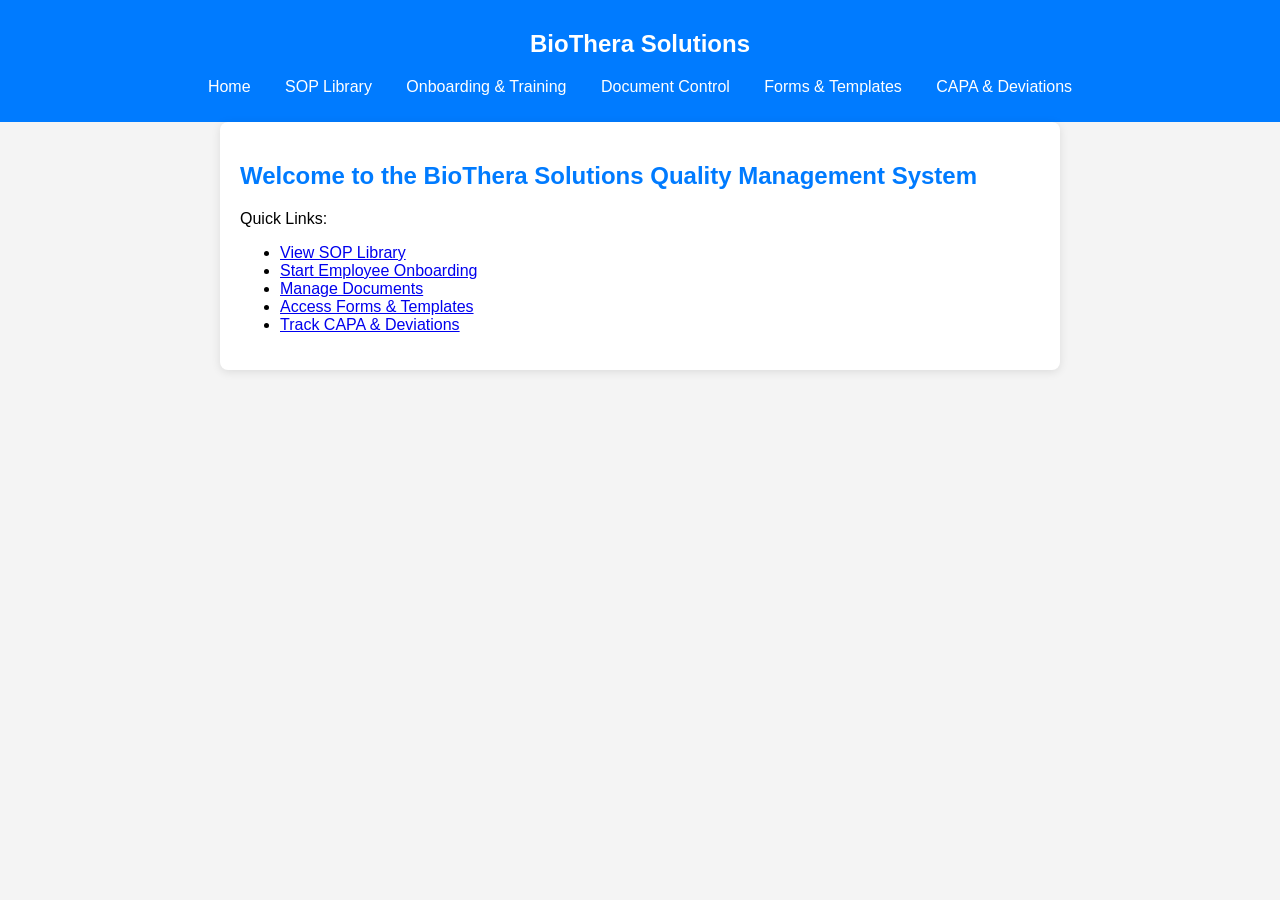
<file: index.html>
<!DOCTYPE html>
<html lang="en">
<head>
    <meta charset="UTF-8">
    <meta name="viewport" content="width=device-width, initial-scale=1.0">
    <link rel="stylesheet" href="css/styles.css">
    <title>BioThera Solutions - QMS Dashboard</title>
</head>
<body>
    <nav>
        <h1>BioThera Solutions</h1>
        <ul>
            <li><a href="index.html">Home</a></li>
            <li><a href="sop-library.html">SOP Library</a></li>
            <li><a href="onboarding.html">Onboarding & Training</a></li>
            <li><a href="document-control.html">Document Control</a></li>
            <li><a href="forms-templates.html">Forms & Templates</a></li>
            <li><a href="capa-deviation.html">CAPA & Deviations</a></li>
        </ul>
    </nav>
    <div class="container">
        <h2>Welcome to the BioThera Solutions Quality Management System</h2>
        <p>Quick Links:</p>
        <ul>
            <li><a href="sop-library.html">View SOP Library</a></li>
            <li><a href="onboarding.html">Start Employee Onboarding</a></li>
            <li><a href="document-control.html">Manage Documents</a></li>
            <li><a href="forms-templates.html">Access Forms & Templates</a></li>
            <li><a href="capa-deviation.html">Track CAPA & Deviations</a></li>
        </ul>
    </div>
</body>
</html>
</file>
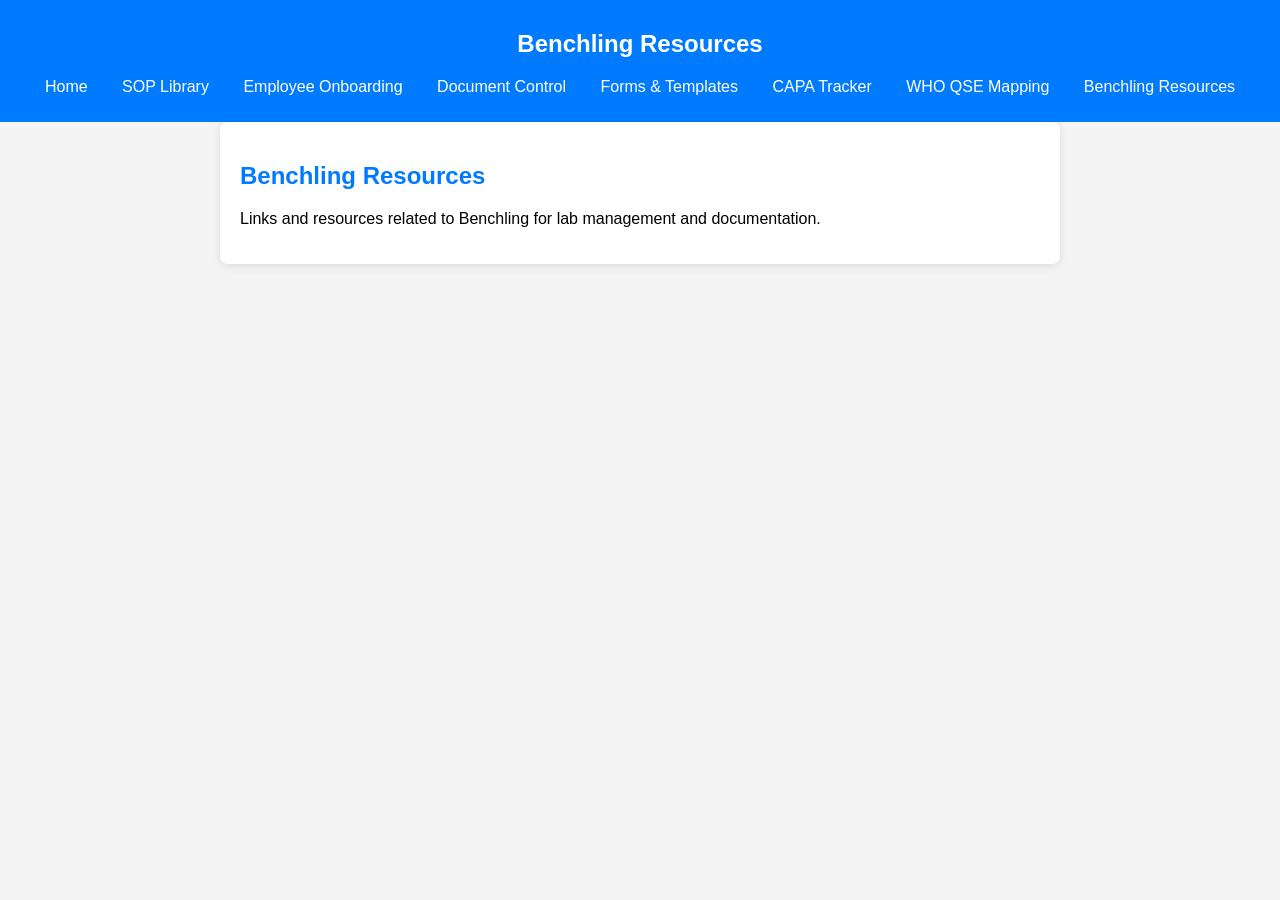
<file: benchling-resources.html>
<!DOCTYPE html>
<html lang="en">
<head>
    <meta charset="UTF-8">
    <meta name="viewport" content="width=device-width, initial-scale=1.0">
    <link rel="stylesheet" href="css/styles.css">
    <title>Benchling Resources - BioThera Solutions</title>
</head>
<body>
    <nav>
        <h1>Benchling Resources</h1>
        <ul>
            <li><a href="index.html">Home</a></li>
            <li><a href="sop-library.html">SOP Library</a></li>
            <li><a href="onboarding.html">Employee Onboarding</a></li>
            <li><a href="document-control.html">Document Control</a></li>
            <li><a href="forms-templates.html">Forms & Templates</a></li>
            <li><a href="capa-deviation.html">CAPA Tracker</a></li>
            <li><a href="who-qse-mapping.html">WHO QSE Mapping</a></li>
            <li><a href="benchling-resources.html">Benchling Resources</a></li>
        </ul>
    </nav>
    <div class="container">
        <h2>Benchling Resources</h2>
        <p>Links and resources related to Benchling for lab management and documentation.</p>
    </div>
</body>
</html>
</file>
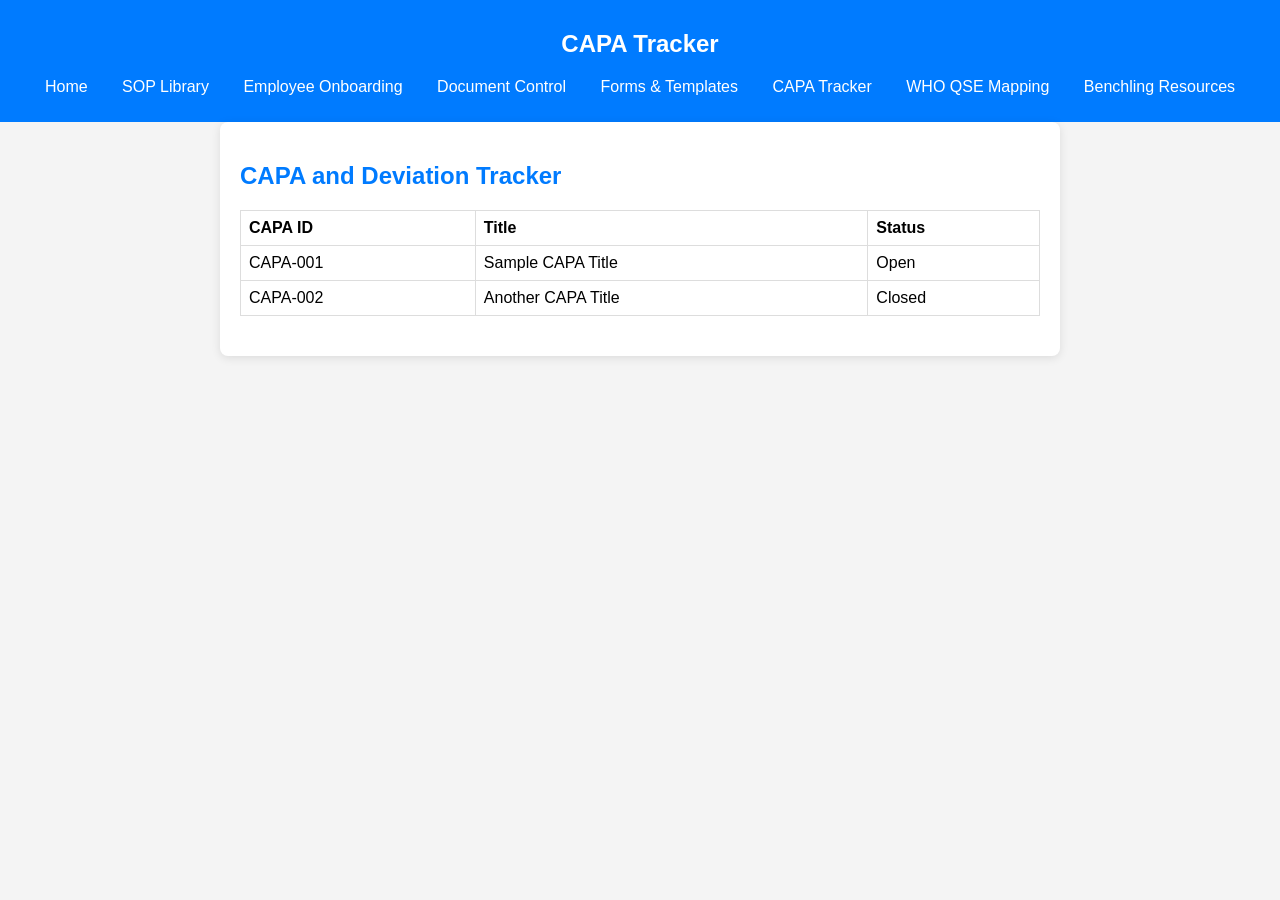
<file: capa-deviation.html>
<!DOCTYPE html>
<html lang="en">
<head>
    <meta charset="UTF-8">
    <meta name="viewport" content="width=device-width, initial-scale=1.0">
    <link rel="stylesheet" href="css/styles.css">
    <title>CAPA Tracker - BioThera Solutions</title>
</head>
<body>
    <nav>
        <h1>CAPA Tracker</h1>
        <ul>
            <li><a href="index.html">Home</a></li>
            <li><a href="sop-library.html">SOP Library</a></li>
            <li><a href="onboarding.html">Employee Onboarding</a></li>
            <li><a href="document-control.html">Document Control</a></li>
            <li><a href="forms-templates.html">Forms & Templates</a></li>
            <li><a href="capa-deviation.html">CAPA Tracker</a></li>
            <li><a href="who-qse-mapping.html">WHO QSE Mapping</a></li>
            <li><a href="benchling-resources.html">Benchling Resources</a></li>
        </ul>
    </nav>
    <div class="container">
        <h2>CAPA and Deviation Tracker</h2>
        <table>
            <tr>
                <th>CAPA ID</th>
                <th>Title</th>
                <th>Status</th>
            </tr>
            <tr>
                <td>CAPA-001</td>
                <td>Sample CAPA Title</td>
                <td>Open</td>
            </tr>
            <tr>
                <td>CAPA-002</td>
                <td>Another CAPA Title</td>
                <td>Closed</td>
            </tr>
        </table>
    </div>
</body>
</html>
</file>
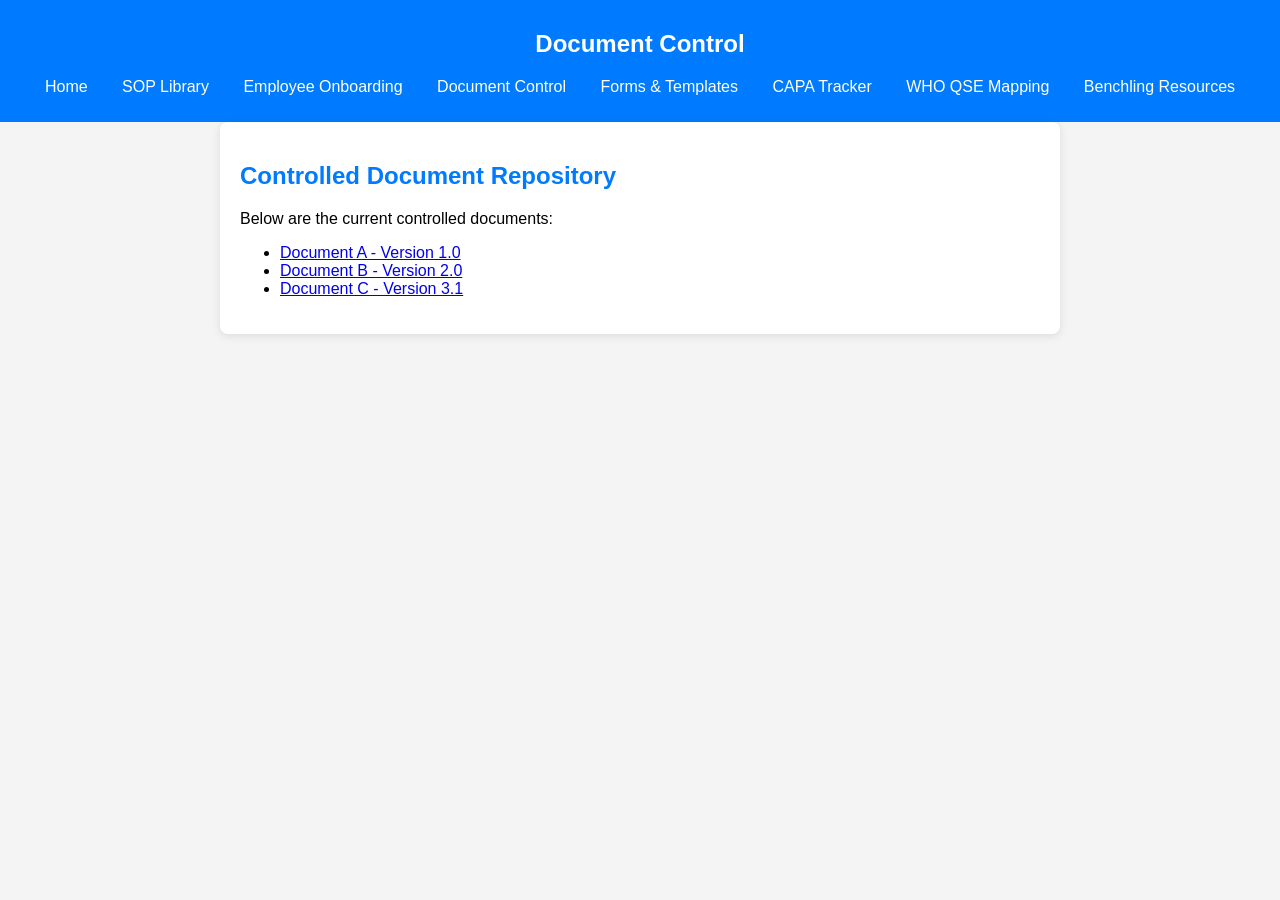
<file: document-control.html>
<!DOCTYPE html>
<html lang="en">
<head>
    <meta charset="UTF-8">
    <meta name="viewport" content="width=device-width, initial-scale=1.0">
    <link rel="stylesheet" href="css/styles.css">
    <title>Document Control - BioThera Solutions</title>
</head>
<body>
    <nav>
        <h1>Document Control</h1>
        <ul>
            <li><a href="index.html">Home</a></li>
            <li><a href="sop-library.html">SOP Library</a></li>
            <li><a href="onboarding.html">Employee Onboarding</a></li>
            <li><a href="document-control.html">Document Control</a></li>
            <li><a href="forms-templates.html">Forms & Templates</a></li>
            <li><a href="capa-deviation.html">CAPA Tracker</a></li>
            <li><a href="who-qse-mapping.html">WHO QSE Mapping</a></li>
            <li><a href="benchling-resources.html">Benchling Resources</a></li>
        </ul>
    </nav>
    <div class="container">
        <h2>Controlled Document Repository</h2>
        <p>Below are the current controlled documents:</p>
        <ul>
            <li><a href="#">Document A - Version 1.0</a></li>
            <li><a href="#">Document B - Version 2.0</a></li>
            <li><a href="#">Document C - Version 3.1</a></li>
        </ul>
    </div>
</body>
</html>
</file>
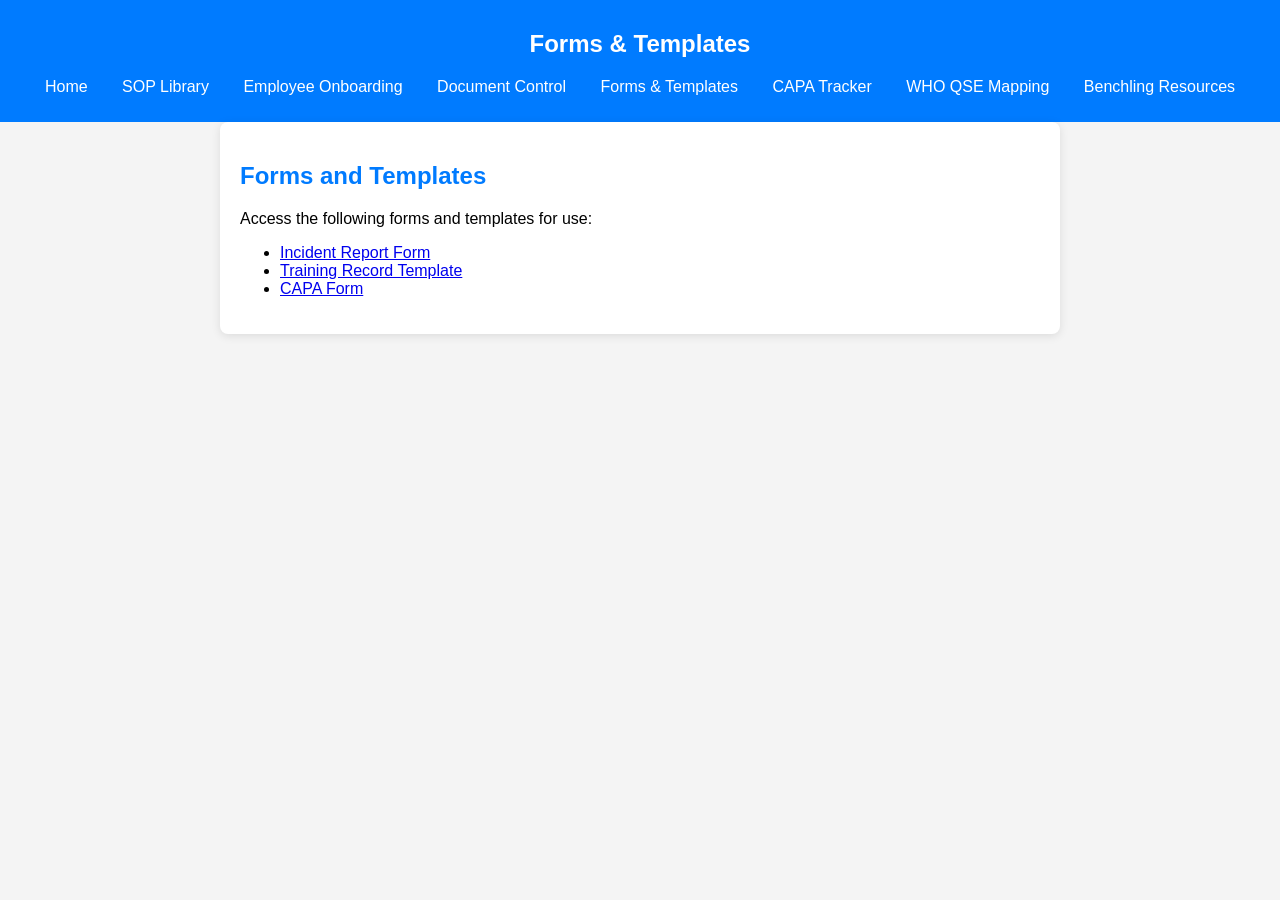
<file: forms-templates.html>
<!DOCTYPE html>
<html lang="en">
<head>
    <meta charset="UTF-8">
    <meta name="viewport" content="width=device-width, initial-scale=1.0">
    <link rel="stylesheet" href="css/styles.css">
    <title>Forms & Templates - BioThera Solutions</title>
</head>
<body>
    <nav>
        <h1>Forms & Templates</h1>
        <ul>
            <li><a href="index.html">Home</a></li>
            <li><a href="sop-library.html">SOP Library</a></li>
            <li><a href="onboarding.html">Employee Onboarding</a></li>
            <li><a href="document-control.html">Document Control</a></li>
            <li><a href="forms-templates.html">Forms & Templates</a></li>
            <li><a href="capa-deviation.html">CAPA Tracker</a></li>
            <li><a href="who-qse-mapping.html">WHO QSE Mapping</a></li>
            <li><a href="benchling-resources.html">Benchling Resources</a></li>
        </ul>
    </nav>
    <div class="container">
        <h2>Forms and Templates</h2>
        <p>Access the following forms and templates for use:</p>
        <ul>
            <li><a href="#">Incident Report Form</a></li>
            <li><a href="#">Training Record Template</a></li>
            <li><a href="#">CAPA Form</a></li>
        </ul>
    </div>
</body>
</html>
</file>
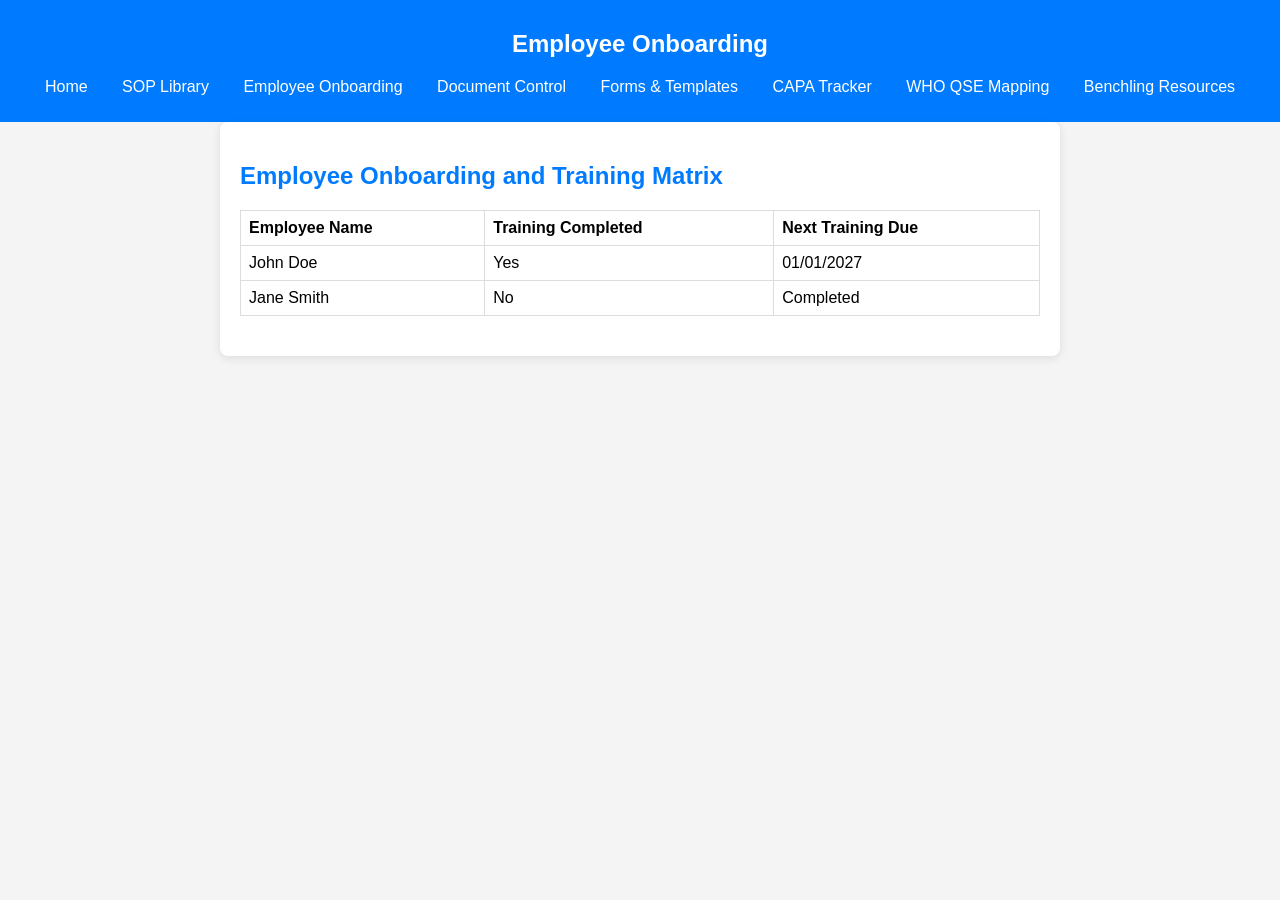
<file: onboarding.html>
<!DOCTYPE html>
<html lang="en">
<head>
    <meta charset="UTF-8">
    <meta name="viewport" content="width=device-width, initial-scale=1.0">
    <link rel="stylesheet" href="css/styles.css">
    <title>Employee Onboarding - BioThera Solutions</title>
</head>
<body>
    <nav>
        <h1>Employee Onboarding</h1>
        <ul>
            <li><a href="index.html">Home</a></li>
            <li><a href="sop-library.html">SOP Library</a></li>
            <li><a href="onboarding.html">Employee Onboarding</a></li>
            <li><a href="document-control.html">Document Control</a></li>
            <li><a href="forms-templates.html">Forms & Templates</a></li>
            <li><a href="capa-deviation.html">CAPA Tracker</a></li>
            <li><a href="who-qse-mapping.html">WHO QSE Mapping</a></li>
            <li><a href="benchling-resources.html">Benchling Resources</a></li>
        </ul>
    </nav>
    <div class="container">
        <h2>Employee Onboarding and Training Matrix</h2>
        <table>
            <tr>
                <th>Employee Name</th>
                <th>Training Completed</th>
                <th>Next Training Due</th>
            </tr>
            <tr>
                <td>John Doe</td>
                <td>Yes</td>
                <td>01/01/2027</td>
            </tr>
            <tr>
                <td>Jane Smith</td>
                <td>No</td>
                <td>Completed</td>
            </tr>
        </table>
    </div>
</body>
</html>
</file>
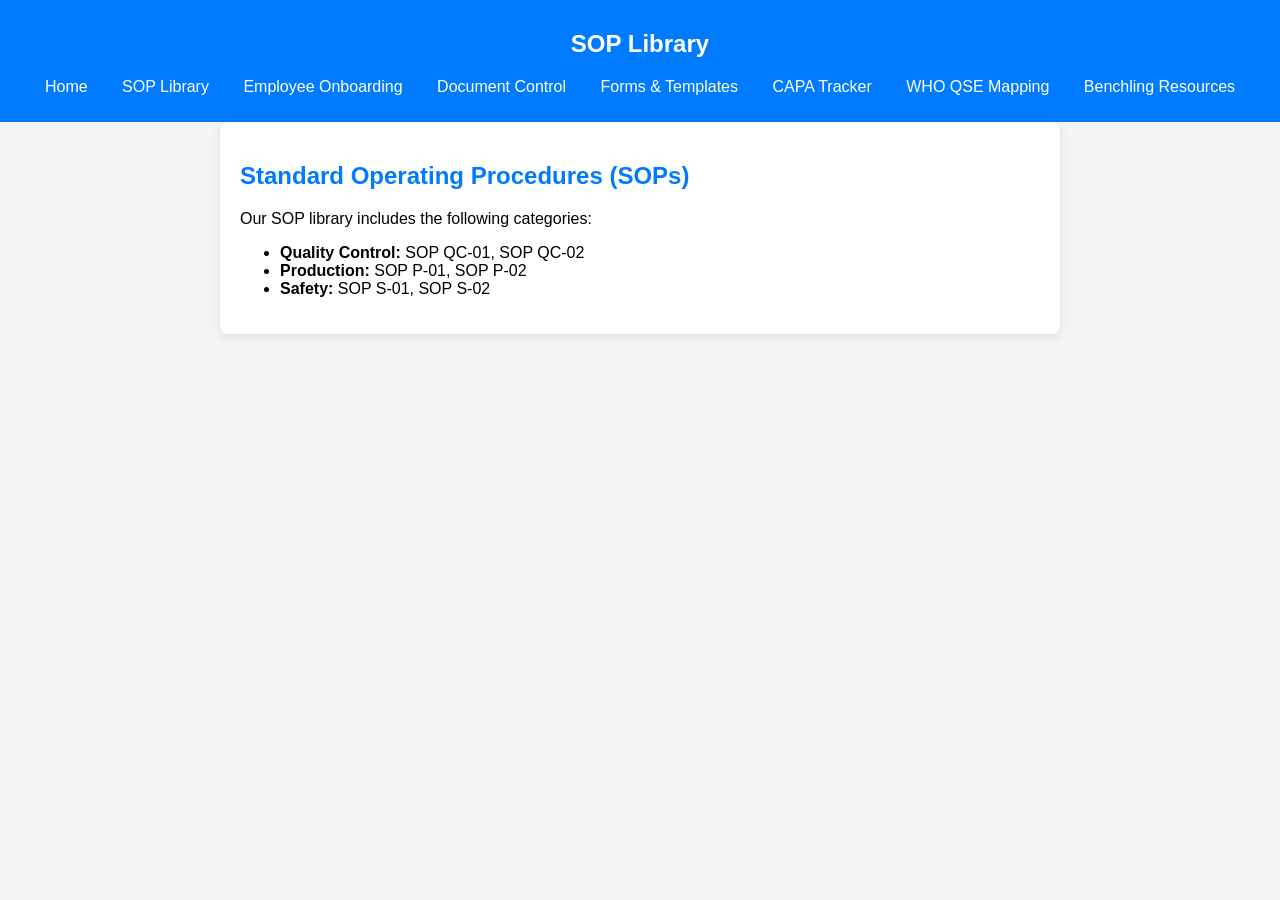
<file: sop-library.html>
<!DOCTYPE html>
<html lang="en">
<head>
    <meta charset="UTF-8">
    <meta name="viewport" content="width=device-width, initial-scale=1.0">
    <link rel="stylesheet" href="css/styles.css">
    <title>SOP Library - BioThera Solutions</title>
</head>
<body>
    <nav>
        <h1>SOP Library</h1>
        <ul>
            <li><a href="index.html">Home</a></li>
            <li><a href="sop-library.html">SOP Library</a></li>
            <li><a href="onboarding.html">Employee Onboarding</a></li>
            <li><a href="document-control.html">Document Control</a></li>
            <li><a href="forms-templates.html">Forms & Templates</a></li>
            <li><a href="capa-deviation.html">CAPA Tracker</a></li>
            <li><a href="who-qse-mapping.html">WHO QSE Mapping</a></li>
            <li><a href="benchling-resources.html">Benchling Resources</a></li>
        </ul>
    </nav>
    <div class="container">
        <h2>Standard Operating Procedures (SOPs)</h2>
        <p>Our SOP library includes the following categories:</p>
        <ul>
            <li><strong>Quality Control:</strong> SOP QC-01, SOP QC-02</li>
            <li><strong>Production:</strong> SOP P-01, SOP P-02</li>
            <li><strong>Safety:</strong> SOP S-01, SOP S-02</li>
        </ul>
    </div>
</body>
</html>
</file>
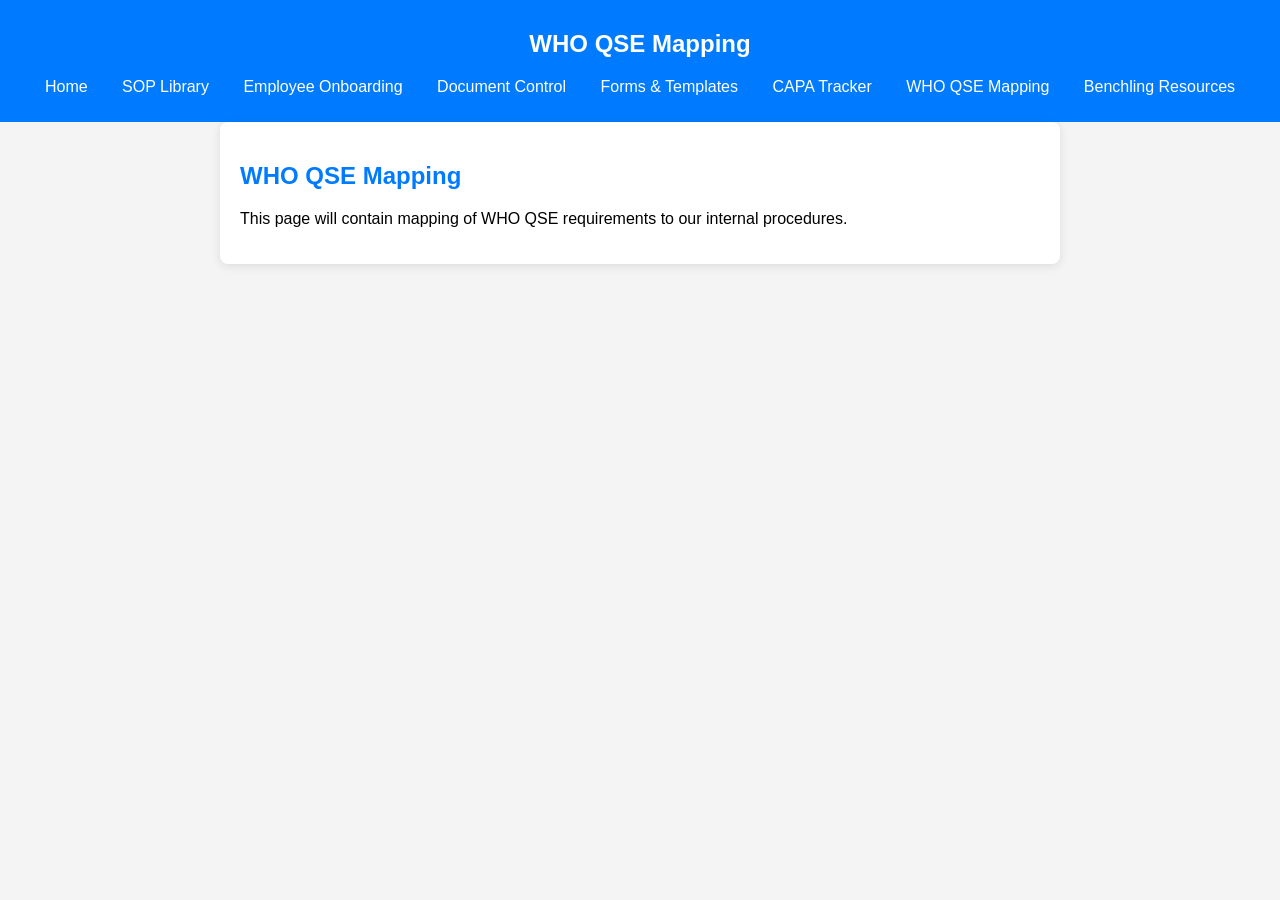
<file: who-qse-mapping.html>
<!DOCTYPE html>
<html lang="en">
<head>
    <meta charset="UTF-8">
    <meta name="viewport" content="width=device-width, initial-scale=1.0">
    <link rel="stylesheet" href="css/styles.css">
    <title>WHO QSE Mapping - BioThera Solutions</title>
</head>
<body>
    <nav>
        <h1>WHO QSE Mapping</h1>
        <ul>
            <li><a href="index.html">Home</a></li>
            <li><a href="sop-library.html">SOP Library</a></li>
            <li><a href="onboarding.html">Employee Onboarding</a></li>
            <li><a href="document-control.html">Document Control</a></li>
            <li><a href="forms-templates.html">Forms & Templates</a></li>
            <li><a href="capa-deviation.html">CAPA Tracker</a></li>
            <li><a href="who-qse-mapping.html">WHO QSE Mapping</a></li>
            <li><a href="benchling-resources.html">Benchling Resources</a></li>
        </ul>
    </nav>
    <div class="container">
        <h2>WHO QSE Mapping</h2>
        <p>This page will contain mapping of WHO QSE requirements to our internal procedures.</p>
    </div>
</body>
</html>
</file>
<file: css/styles.css>
body {
    font-family: Arial, sans-serif;
    margin: 0;
    padding: 0;
    background-color: #f4f4f4;
}

nav {
    background: #007bff;
    color: #fff;
    padding: 10px 0;
}

nav h1 {
    text-align: center;
}

nav ul {
    list-style: none;
    padding: 0;
    text-align: center;
}

nav ul li {
    display: inline;
    margin: 0 15px;
}

nav ul li a {
    color: #fff;
    text-decoration: none;
}

.container {
    padding: 20px;
    max-width: 800px;
    margin: auto;
    background: #fff;
    border-radius: 8px;
    box-shadow: 0 2px 10px rgba(0,0,0,0.1);
}

h2 {
    color: #007bff;
}

table {
    width: 100%;
    border-collapse: collapse;
    margin: 20px 0;
}

table, th, td {
    border: 1px solid #ddd;
}

th, td {
    padding: 8px;
    text-align: left;
}
</file>
